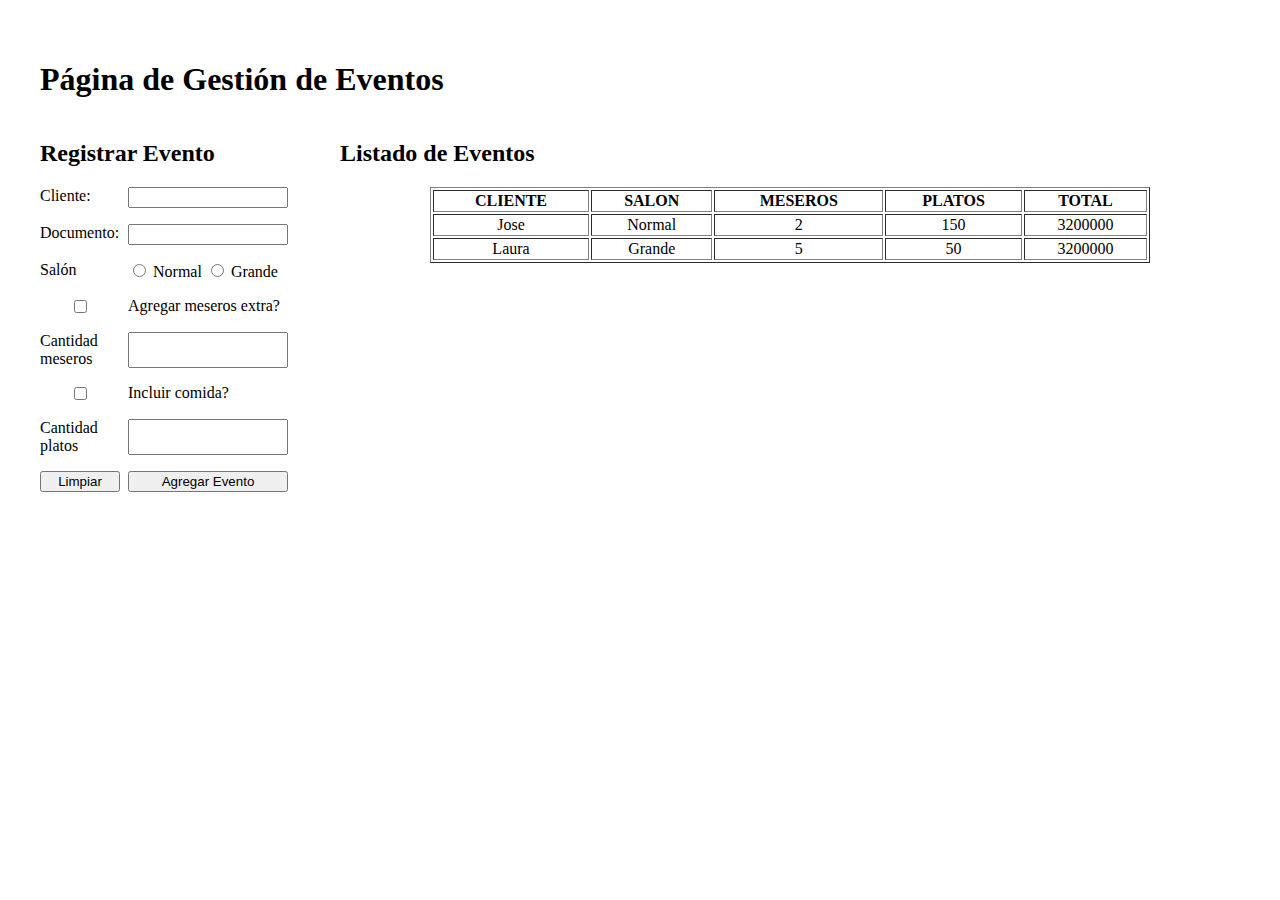
<file: eventos.html>
<!DOCTYPE html>
<html lang="en">
<head>
    <meta charset="UTF-8">
    <meta http-equiv="X-UA-Compatible" content="IE=edge">
    <meta name="viewport" content="width=device-width, initial-scale=1.0">
    <title>Gestión de Eventos</title>
    <style>
        body{
            padding: 2rem;
        }
        #formulario_evento{
            display: grid;
            grid-template-columns: 5rem 10rem;
            row-gap: 1rem;
            column-gap: 0.5rem;
        }

        main{
            display: grid;
            grid-template-columns: 1fr 3fr;
        }

        table{
            width: 80%;
            margin: 0 auto;
        }

        table td{
            text-align: center;
        }

        

    </style>
</head>
<body>
    <header>
        <h1>Página de Gestión de Eventos</h1>
    </header>
    <main>
        <div>
            <h2>Registrar Evento</h2>
            <form id="formulario_evento" action="#" method="post">
                <label for="cliente">Cliente:</label>
                <input type="text" name="cliente">
                <label for="documento">Documento:</label>
                <input type="text" name="documento">
                <label for="salon">Salón</label>
                <div>
                    <input type="radio" name="salon" value="1"> Normal
                    <input type="radio" name="salon" value="2"> Grande
                </div>
                <input type="checkbox" name="meseros_extra" value="Si">
                <label for="meseros_extra">Agregar meseros extra?</label>
                <label for="cantidad">Cantidad meseros</label>
                <input type="number" name="cantidad">
                <input type="checkbox" name="servicio_comida" value="Si">
                <label for="servicio_comida">Incluir comida?</label>
                <label for="platos">Cantidad platos</label>
                <input type="number" name="platos">
                <button type="reset" name="limpiar">Limpiar</button>
                <button onclick="procesarInformacion()" type="button">Agregar Evento</button>
            </form>
        </div>
        
        <div>
            <h2>Listado de Eventos</h2>
            <table border="1">
                <thead>
                    <tr>
                        <th>CLIENTE</th>
                        <th>SALON</th>
                        <th>MESEROS</th>
                        <th>PLATOS</th>
                        <th>TOTAL</th>
                    </tr>
                </thead>
                <tbody id="datos_eventos">
                    
                </tbody>
            </table>
        </div>
    </main>
    <script src="js/eventos.js"></script>
</body>
</html>
</file>
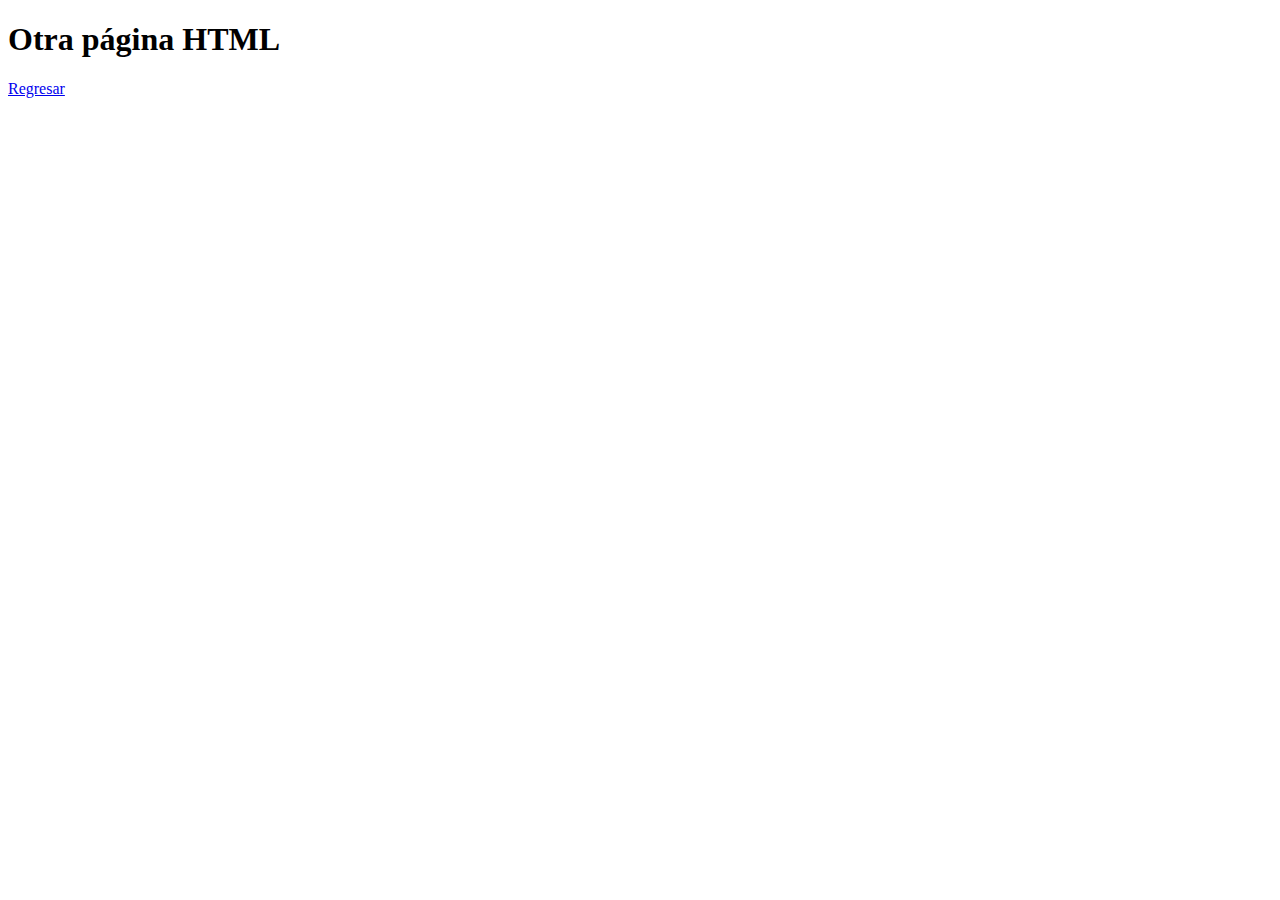
<file: otra.html>
<!DOCTYPE html>
<html lang="en">
<head>
    <meta charset="UTF-8">
    <meta http-equiv="X-UA-Compatible" content="IE=edge">
    <meta name="viewport" content="width=device-width, initial-scale=1.0">
    <title>Otra Página</title>
</head>
<body>
    <h1>Otra página HTML</h1>
    <a href="elementos.html">Regresar</a>
</body>
</html>
</file>
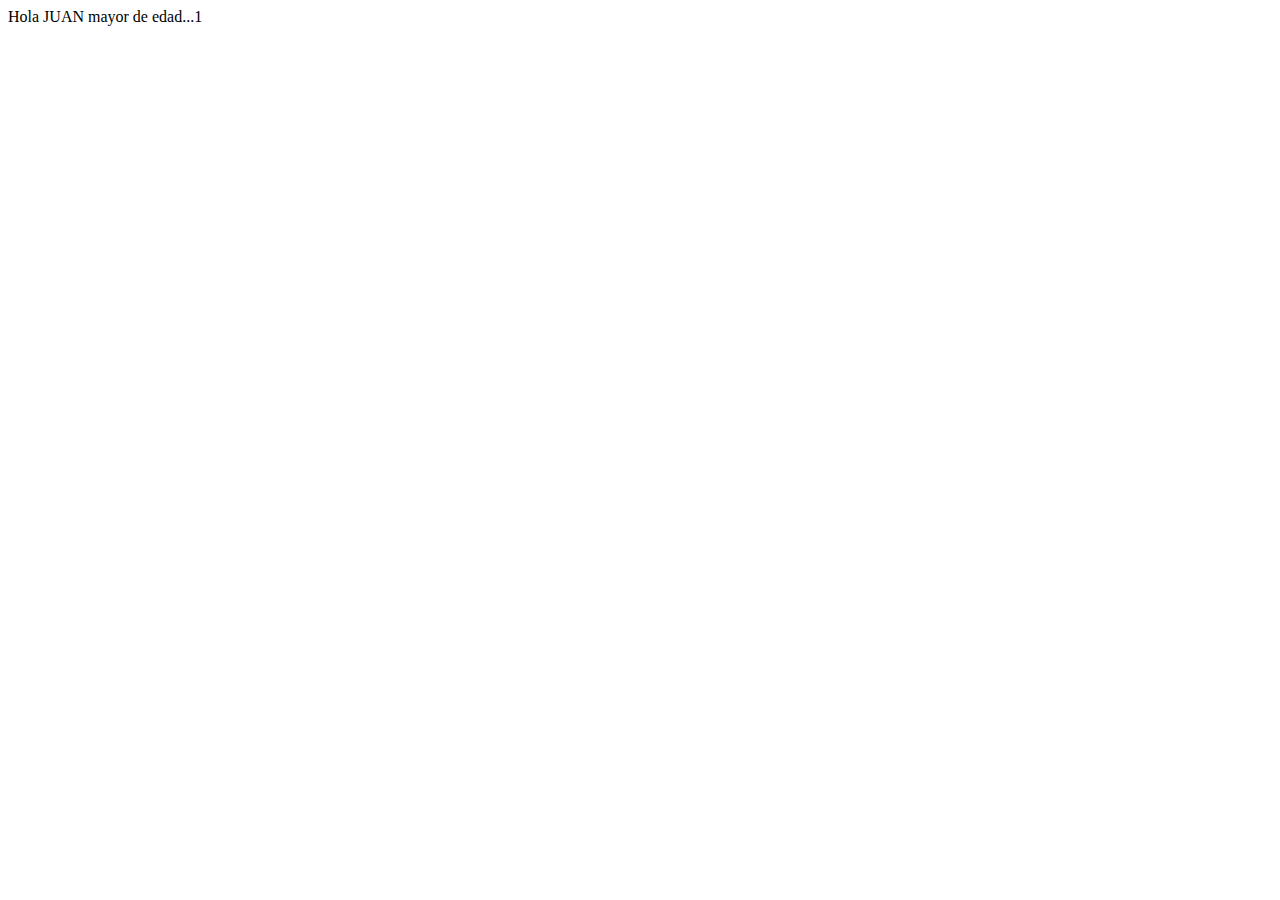
<file: saludar.html>
<!DOCTYPE html>
<html lang="en">
<head>
    <meta charset="UTF-8">
    <meta http-equiv="X-UA-Compatible" content="IE=edge">
    <meta name="viewport" content="width=device-width, initial-scale=1.0">
    <title>Saludo con JavaScript</title>
    <!-- <script>
        //alert("Hola mundo desde alert primera forma");        
    </script> -->


    <!-- <script src="js/saludar.js"></script> -->
    <script src="js/registrar.js"></script>

</head>
<body>

    <!-- <button onclick="alert('Hola Mundo tercera forma')">Saludar</button> -->

   
       
    

</body>
</html>
</file>
